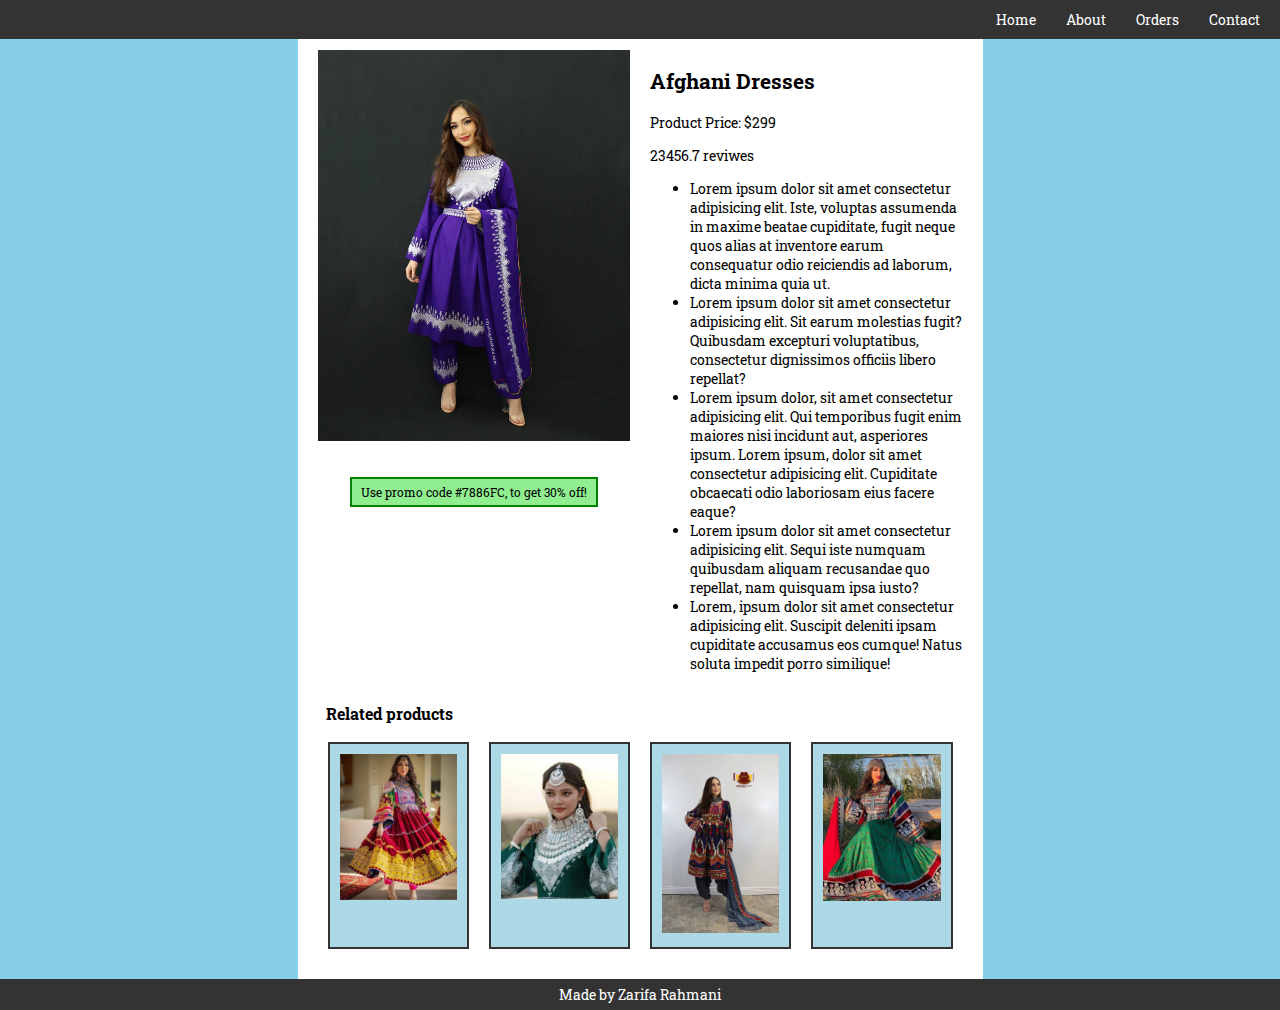
<file: index.html>
<!DOCTYPE html>
<html lang="en">
  <head>
    <meta charset="UTF-8" />
    <meta name="viewport" content="width=device-width, initial-scale=1.0" />
    <link rel="stylesheet" href="styles.css" />
    <link rel="preconnect" href="https://fonts.googleapis.com" />
    <link rel="preconnect" href="https://fonts.gstatic.com" crossorigin />
    <link
      href="https://fonts.googleapis.com/css2?family=Open+Sans:ital,wght@0,500;1,400&family=Playfair+Display&family=Roboto+Slab&display=swap"
      rel="stylesheet"
    />
    <title>Zarifa dress shop</title>
  </head>
  <body>
    <div class="navbar">
      <a href="index.html">Home</a>
      <a href="About.html">About</a>
      <a href="#">Orders</a>
      <a href="#">Contact</a>
    </div>

    <div class="product-container">
      <div class="row">
        <div class="product-image">
          <img src="hazaragi.webp" alt="Main Product Image" />
          <div class="promo-code">Use promo code #7886FC, to get 30% off!</div>
        </div>
        <div class="product-details">
          <h2>Afghani Dresses</h2>
          <p>Product Price: $299</p>
          <span>23456.7 reviwes</span>
          <ul>
            <li>
              Lorem ipsum dolor sit amet consectetur adipisicing elit. Iste,
              voluptas assumenda in maxime beatae cupiditate, fugit neque quos
              alias at inventore earum consequatur odio reiciendis ad laborum,
              dicta minima quia ut.
            </li>
            <li>
              Lorem ipsum dolor sit amet consectetur adipisicing elit. Sit earum
              molestias fugit? Quibusdam excepturi voluptatibus, consectetur
              dignissimos officiis libero repellat?
            </li>
            <li>
              Lorem ipsum dolor, sit amet consectetur adipisicing elit. Qui
              temporibus fugit enim maiores nisi incidunt aut, asperiores ipsum.
              Lorem ipsum, dolor sit amet consectetur adipisicing elit.
              Cupiditate obcaecati odio laboriosam eius facere eaque?
            </li>
            <li>
              Lorem ipsum dolor sit amet consectetur adipisicing elit. Sequi
              iste numquam quibusdam aliquam recusandae quo repellat, nam
              quisquam ipsa iusto?
            </li>
            <li>
              Lorem, ipsum dolor sit amet consectetur adipisicing elit. Suscipit
              deleniti ipsam cupiditate accusamus eos cumque! Natus soluta
              impedit porro similique!
            </li>
          </ul>
        </div>
      </div>
      <h3 class="title-related">Related products</h3>
      <div class="row">
        <div class="related-product">
          <img src="gand1.jpg" alt="afghani dress" />
          <div class="related-product-name">Ghand-Afghani</div>
        </div>
        <div class="related-product">
          <img src="hazara.jpeg" alt="afghani dress" />
          <div class="related-product-name">Hazaragi-cloths</div>
        </div>
        <div class="related-product">
          <img src="haza.webp" alt="afghani dress" />
          <div class="related-product-name">Tajiki-cloths</div>
        </div>
        <div class="related-product">
          <img src="gand5.jpg" alt="afghani dress" />
          <div class="related-product-name">Ghand-Afghani</div>
        </div>
      </div>
    </div>

    <footer>Made by Zarifa Rahmani</footer>
  </body>
</html>
</file>
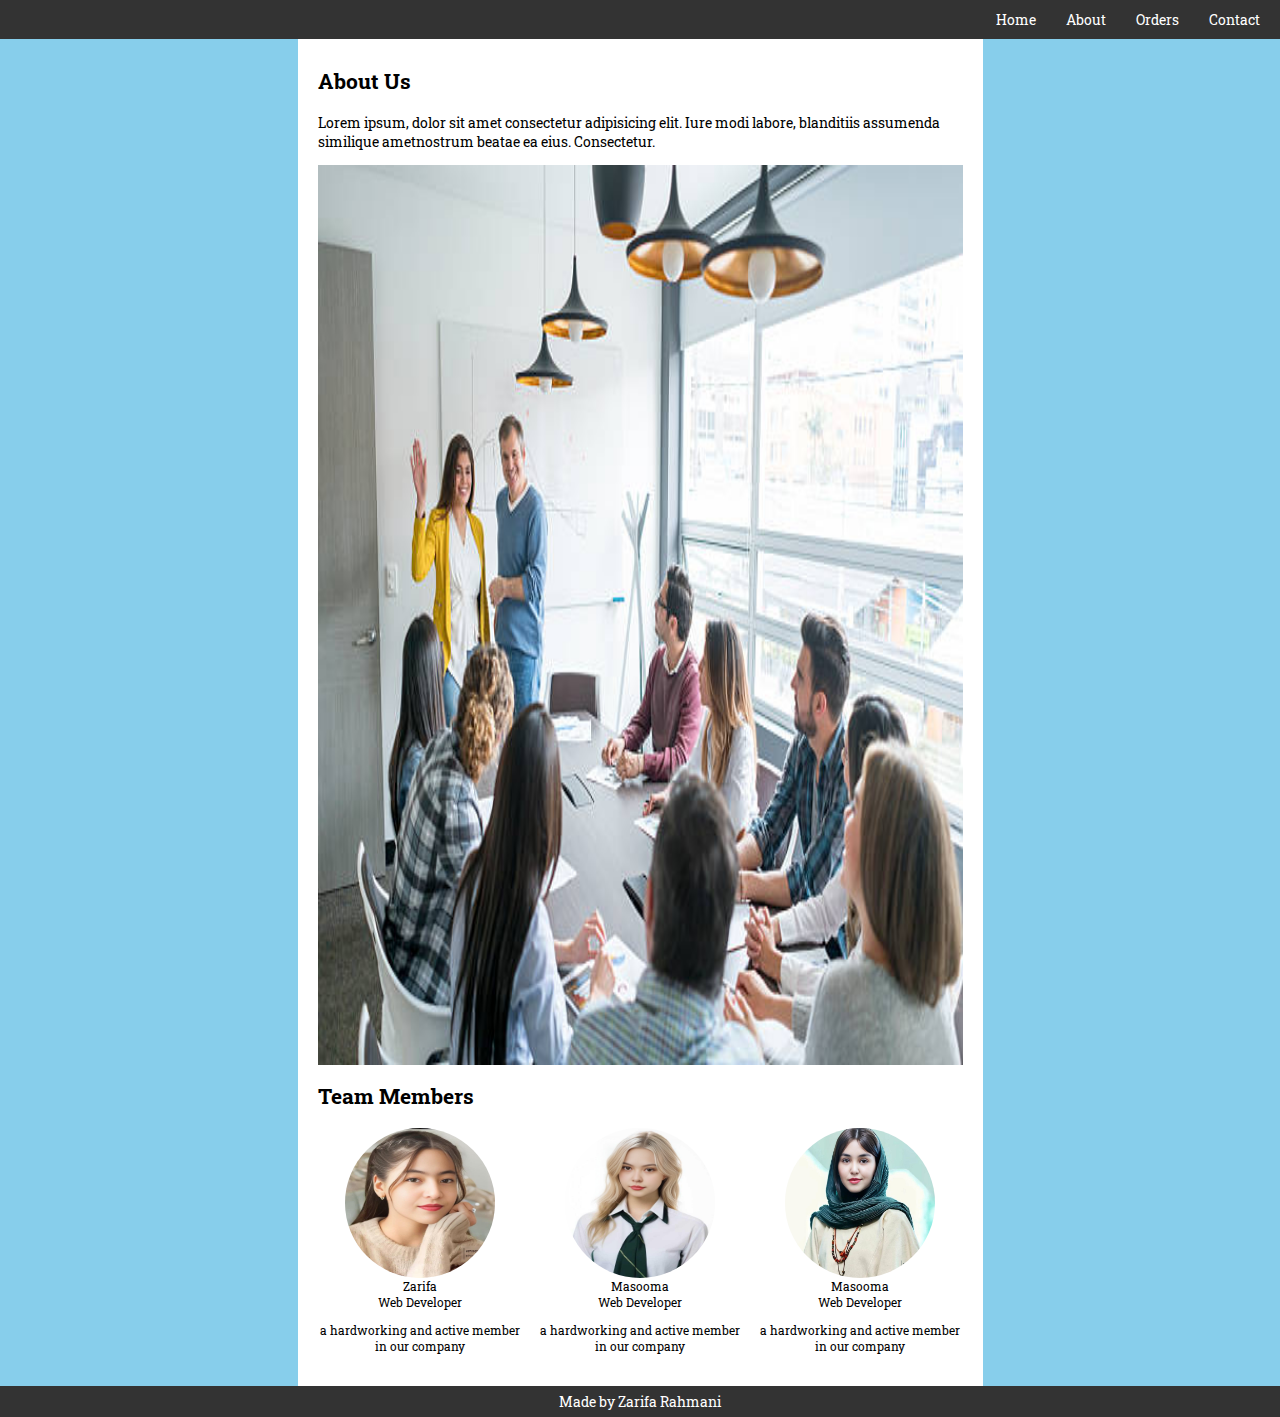
<file: About.html>
<html lang="en">
  <head>
    <meta charset="UTF-8" />
    <meta name="viewport" content="width=device-width, initial-scale=1.0" />
    <link rel="stylesheet" href="styles.css" />
    <link rel="preconnect" href="https://fonts.googleapis.com" />
    <link rel="preconnect" href="https://fonts.gstatic.com" crossorigin />
    <link
      href="https://fonts.googleapis.com/css2?family=Open+Sans:ital,wght@0,500;1,400&family=Playfair+Display&family=Roboto+Slab&display=swap"
      rel="stylesheet"
    />
    <title>Zarifa dress shop</title>
  </head>
  <body>
    <div class="navbar">
      <a href="index.html">Home</a>
      <a href="About.html">About</a>
      <a href="#">Orders</a>
      <a href="#">Contact</a>
    </div>
    <div class="product-container">
      <div class="center">
        <h2>About Us</h2>
        <p>
          Lorem ipsum, dolor sit amet consectetur adipisicing elit. Iure modi
          labore, blanditiis assumenda similique ametnostrum beatae ea eius.
          Consectetur.
        </p>

        <div class="image-container">
          <img class="content-img" src="team.jpg" alt="Main Image" />
          <div class="caption">you can see all of our team members</div>
        </div>
      </div>
      <h2>Team Members</h2>
      <div class="team">
        <div class="members">
          <img class="member-img" src="zarifa.jpg" alt="" />
          <p class="member-info">Zarifa</p>
          <p class="title-info">Web Developer</p>
          <p>a hardworking and active member in our company</p>
        </div>
        <div class="members">
          <img class="member-img" src="masoma.jpg" alt="" />
          <p class="member-info">Masooma</p>
          <p class="title-info">Web Developer</p>
          <p>a hardworking and active member in our company</p>
        </div>
        <div class="members">
          <img class="member-img" src="masuma mohammadi.jpg" alt="" />
          <p class="member-info">Masooma</p>
          <p class="title-info">Web Developer</p>
          <p>a hardworking and active member in our company</p>
        </div>
      </div>
    </div>
    <footer>Made by Zarifa Rahmani</footer>
  </body>
</html>
<!-- <div class="image-container">
      <img src="elisa.jpg" alt="Main Image" />
      <div class="caption">Caption Text</div>
    </div> -->
</file>
<file: styles.css>
body {
  margin: 0;
  padding: 0;
  background-color: skyblue;

  font-family: Roboto Slab;
  font-size: 14px;
}

.navbar {
  background-color: #333;
  display: flex;
  justify-content: flex-end;
  overflow: hidden;
  top: 0;
  right: 0;
  left: 0;
  position: fixed;
  z-index: 1;
}

.navbar a {
  color: #fff;
  padding: 10px;
  margin-right: 10px;
  text-decoration: none;
}

.navbar a:hover {
  background-color: gray;
}

.product-container {
  width: 645px;
  margin: auto;
  background-color: #fff;
  padding: 20px;
  margin-top: 30px;
}

.row {
  display: flex;
}

.product-image {
  width: calc(50% - 10px);
}

.product-image img {
  width: 100%;
}

.promo-code {
  background-color: lightgreen;
  border: 2px solid green;
  padding: 5px;
  width: 75%;
  margin: 32px;

  font-size: 12px;
  text-align: center;
}

.product-details {
  width: calc(50% - 10px);
  padding-left: 20px;
}

.related-product {
  width: calc(25% - 20px);
  margin: 10px;
  padding: 10px;
  border: 2px solid #333;
  /* background-color: #f1f1f1; */
  background-color: lightblue;
}

.related-product img {
  width: 100%;
  height: auto;
  object-fit: cover;
}

.related-product-name {
  background-color: #333;
  color: white;
  padding: 5px;
}

footer {
  background-color: #333;
  color: #fff;
  text-align: center;
  padding: 6px;
}

.title-related {
  margin-left: 8px;
  margin-bottom: 8px;
}
//////about
.content-container {
  width: 650px;
  margin: auto;
  background-color: #fff;
  padding: 20px;
  margin-top: 30px;
  text-align: center;
}
.members {
  font-size: 12px;
  /* display: block; */
}
.team {
  display: flex;
  text-align: center;
  gap: 14px;
}
.member-info {
  margin-top: 0px;
}
.title-info {
  margin-top: -12px;
}
.content-img {
  width: 100%;
  height: 100%;

  display: block;
  margin: 0 auto;
}
.member-img {
  width: 150px;
  height: 150px;
  border-radius: 50%;
}

.image-container {
  position: relative;
  display: inline-block;
}

.caption {
  position: absolute;
  top: 0;
  right: 0;
  background-color: rgba(0, 0, 0, 0.5);
  color: #fff;
  padding: 10px;
  display: none;
}

.image-container:hover .caption {
  display: block;
}
/* home part, adding hover text on related product pictures */
.related-product {
  position: relative;
  display: inline-block;
}

.related-product-name {
  position: absolute;
  bottom: 0;
  left: 0;
  right: 0;
  background-color: rgb(0, 0, 0, 0.7);
  color: white;
  padding: 10px;
  display: none;
}

.related-product:hover .related-product-name {
  display: block;
  opacity: 1;
}
</file>
